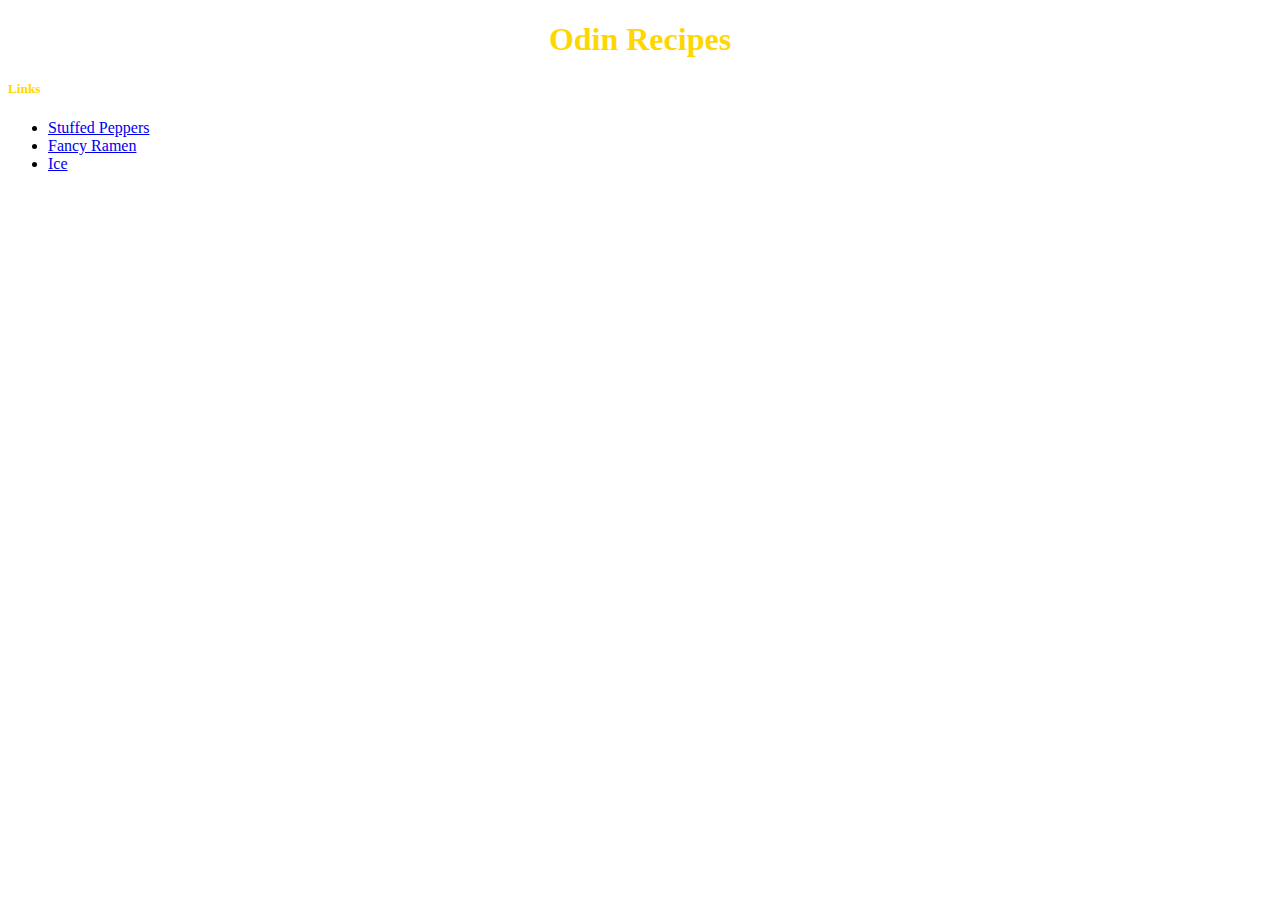
<file: index.html>
<!DOCTYPE html>
<html lang="en">
<head>
    <meta charset="UTF-8">
    <meta http-equiv="X-UA-Compatible" content="IE=edge">
    <meta name="viewport" content="width=device-width, initial-scale=1.0">
    <title>Document</title>
    <link rel="stylesheet" href="styles.css">
</head>
<body>
    <h1>Odin Recipes</h1>
    <h5 id="link-list">Links</h5>
    <ul>
        <li><a href="./recipes/stuffed_peppers.html">Stuffed Peppers</a></li>
        <li><a href="./recipes/fancy_ramen.html">Fancy Ramen</a></li>
        <li><a href="./recipes/ice.html">Ice</a></li>
    </ul>
    
</body>
</html>
</file>
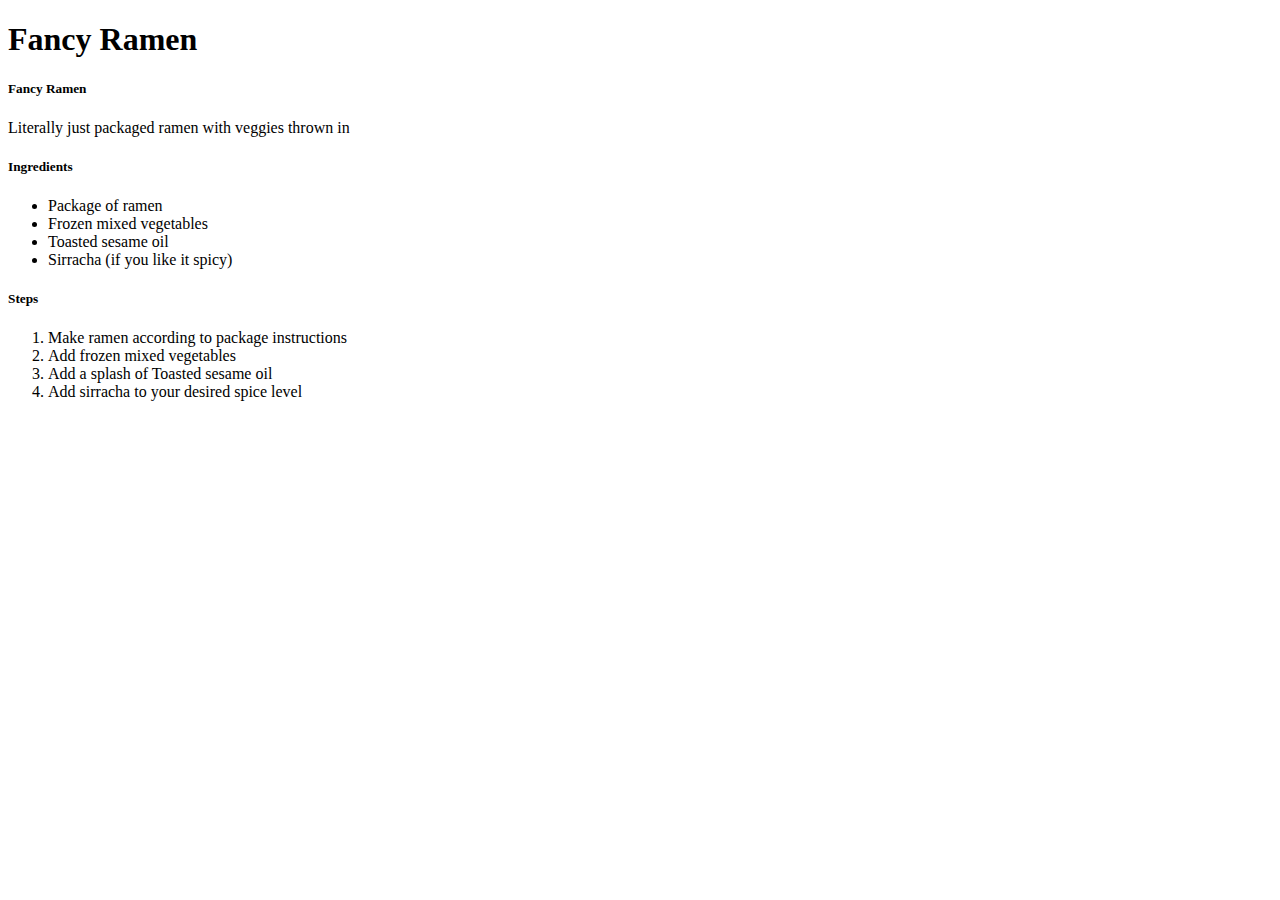
<file: recipes/fancy_ramen.html>
<!DOCTYPE html>
<html lang="en">
<head>
    <meta charset="UTF-8">
    <meta http-equiv="X-UA-Compatible" content="IE=edge">
    <meta name="viewport" content="width=<device-width>, initial-scale=1.0">
    <title>Document</title>
</head>
<body>
    <h1>Fancy Ramen</h1>
    <h5>Fancy Ramen</h5>
    <p>Literally just packaged ramen with veggies thrown in</p>
    <h5>Ingredients</h5>
    <ul>
        <li>Package of ramen</li>
        <li>Frozen mixed vegetables</li>
        <li>Toasted sesame oil</li>
        <li>Sirracha (if you like it spicy)</li>
    </ul>
    <h5>Steps</h5>
    <ol>
        <li>Make ramen according to package instructions</li>
        <li>Add frozen mixed vegetables</li>
        <li>Add a splash of Toasted sesame oil</li>
        <li>Add sirracha to your desired spice level</li>
    </ol>
</body>
</html>
</file>
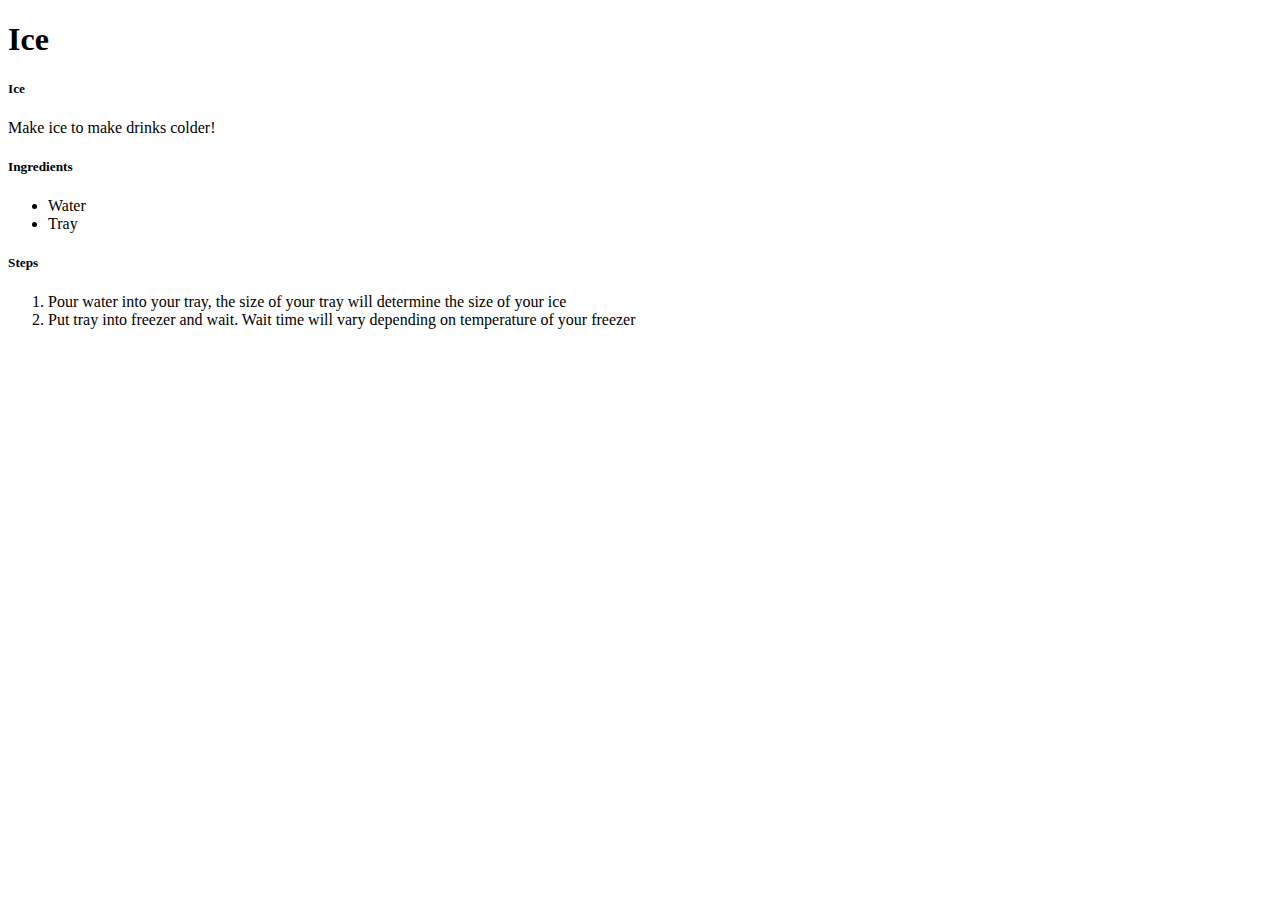
<file: recipes/ice.html>
<!DOCTYPE html>
<html lang="en">
<head>
    <meta charset="UTF-8">
    <meta http-equiv="X-UA-Compatible" content="IE=edge">
    <meta name="viewport" content="width=device-width, initial-scale=1.0">
    <title>Document</title>
</head>
<body>
    <h1>Ice</h1>
    <h5>Ice</h5>
    <p>Make ice to make drinks colder!</p>
    <h5>Ingredients</h5>
    <ul>
        <li>Water</li>
        <li>Tray</li>
    </ul>
    <h5>Steps</h5>
    <ol>
        <li>Pour water into your tray, the size of your tray will determine the size of your ice</li>
        <li>Put tray into freezer and wait. Wait time will vary depending on temperature of your freezer</li>
    </ol>
</body>
</html>
</file>
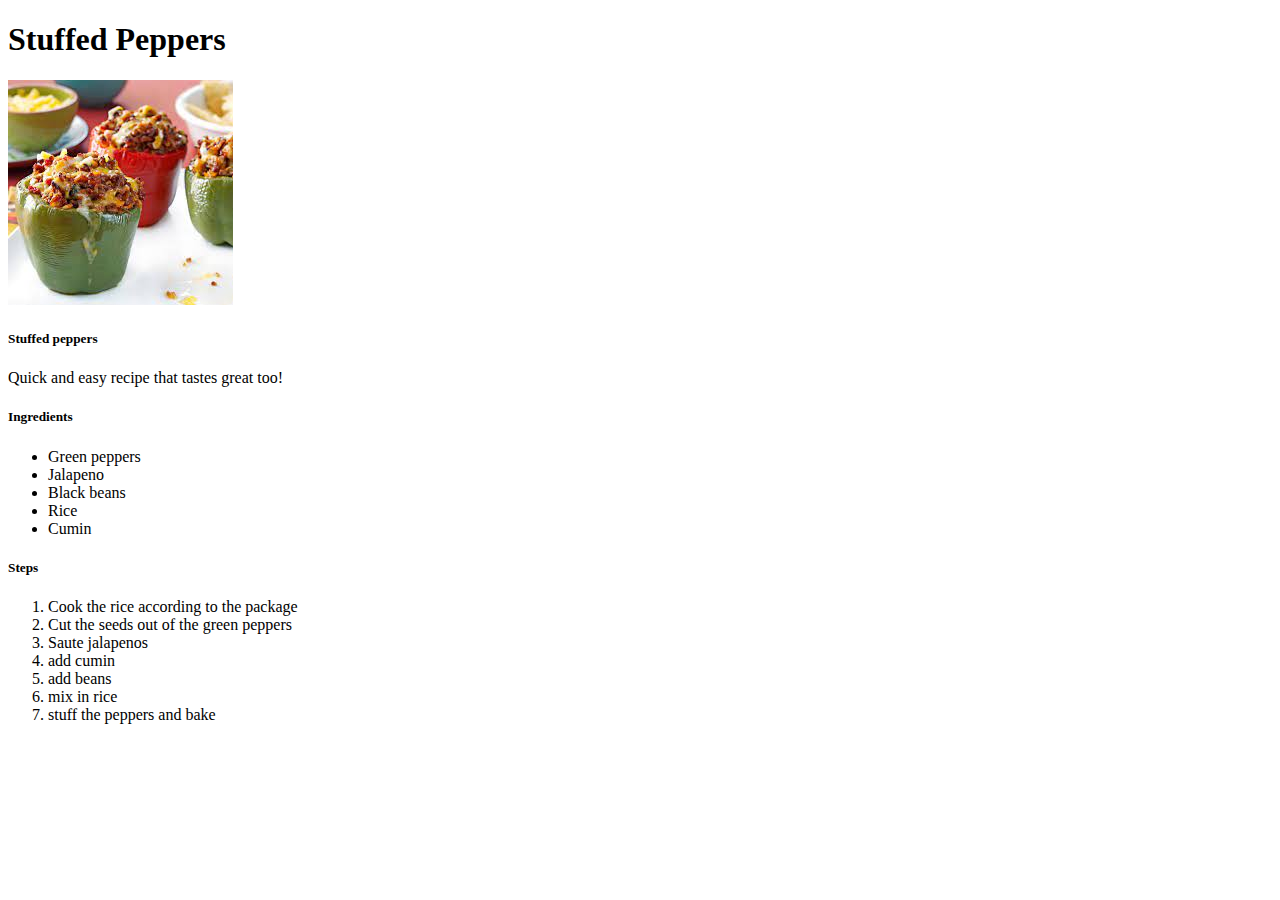
<file: recipes/stuffed_peppers.html>
<!DOCTYPE html>
<html lang="en">
<head>
    <meta charset="UTF-8">
    <meta http-equiv="X-UA-Compatible" content="IE=edge">
    <meta name="viewport" content="width=device-width, initial-scale=1.0">
    <title>Document</title>
</head>
<body>
    <h1>Stuffed Peppers</h1>
    <img src="[data-uri]">
    <h5>Stuffed peppers</h5>
    <p>Quick and easy recipe that tastes great too!</p>
    <h5>Ingredients</h5>
    <ul>
        <li>Green peppers</li>
        <li>Jalapeno</li>
        <li>Black beans</li>
        <li>Rice</li>
        <li>Cumin</li>
    </ul>
    <h5>Steps</h5>
    <ol>
        <li>Cook the rice according to the package</li>
        <li>Cut the seeds out of the green peppers</li>
        <li>Saute jalapenos</li>
        <li>add cumin</li>
        <li>add beans</li>
        <li>mix in rice</li>
        <li>stuff the peppers and bake</li>
    </ol>
</body>
</html>
</file>
<file: styles.css>
h1 {
    text-align: center;
    color: gold;
}

#link-list {
    font-weight: bold;
    color: gold;
}
</file>
